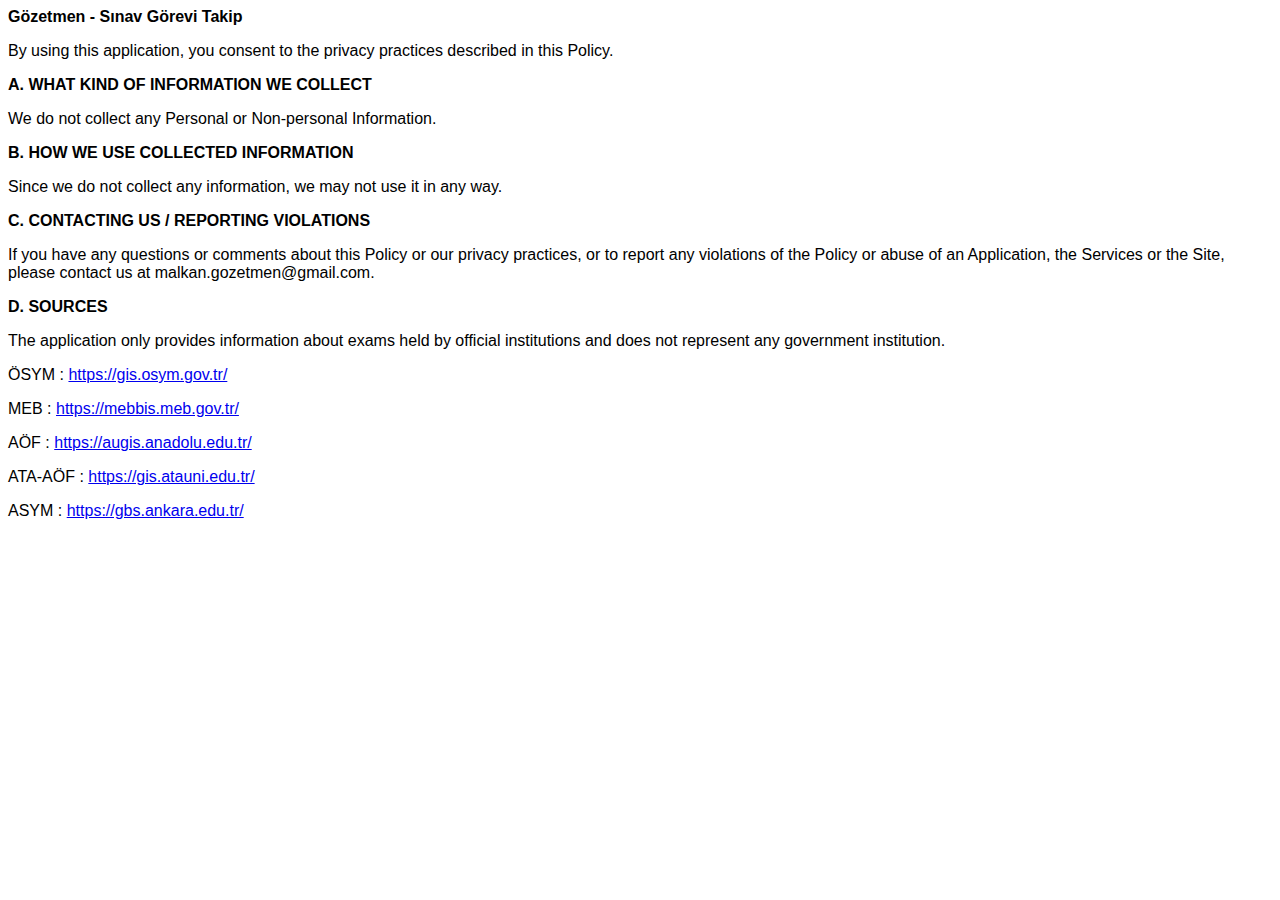
<file: privacy.html>
<!DOCTYPE html>
<html lang="en">

<head>
    <meta charset="UTF-8">
    <meta name="viewport" content="width=device-width, initial-scale=1.0">
    <title>Privacy Policy</title>
    <style type="text/css">
        * {
            font-family: Arial, Helvetica, sans-serif;
        }
    </style>
</head>

<body>
    <b>Gözetmen - Sınav Görevi Takip</b>
    <p>By using this application, you consent to the privacy practices described in this Policy.</p>
    <b><p>A. WHAT KIND OF INFORMATION WE COLLECT</p></b>
    <p>We do not collect any Personal or Non-personal Information. </p>
    <b><p>B. HOW WE USE COLLECTED INFORMATION</p></b>
    <p>Since we do not collect any information, we may not use it in any way.</p>
    <b><p>C. CONTACTING US / REPORTING VIOLATIONS</p></b>
    <p>If you have any questions or comments about this Policy or our privacy practices, or to report any violations of the Policy or abuse of an Application, the Services or the Site, please contact us at malkan.gozetmen@gmail.com.</p>
    <b><p>D. SOURCES</p></b>
    <p>The application only provides information about exams held by official institutions and does not represent any government institution. </p>
    <p>ÖSYM : <a href="https://gis.osym.gov.tr/">https://gis.osym.gov.tr/</a></p>
    <p>MEB : <a href="https://mebbis.meb.gov.tr/">https://mebbis.meb.gov.tr/</a></p>
    <p>AÖF : <a href="https://augis.anadolu.edu.tr/">https://augis.anadolu.edu.tr/</a></p>
    <p>ATA-AÖF : <a href="https://gis.atauni.edu.tr/">https://gis.atauni.edu.tr/</a></p>
    <p>ASYM : <a href="https://gbs.ankara.edu.tr/">https://gbs.ankara.edu.tr/</a></p>
</body>

</html>
</file>
